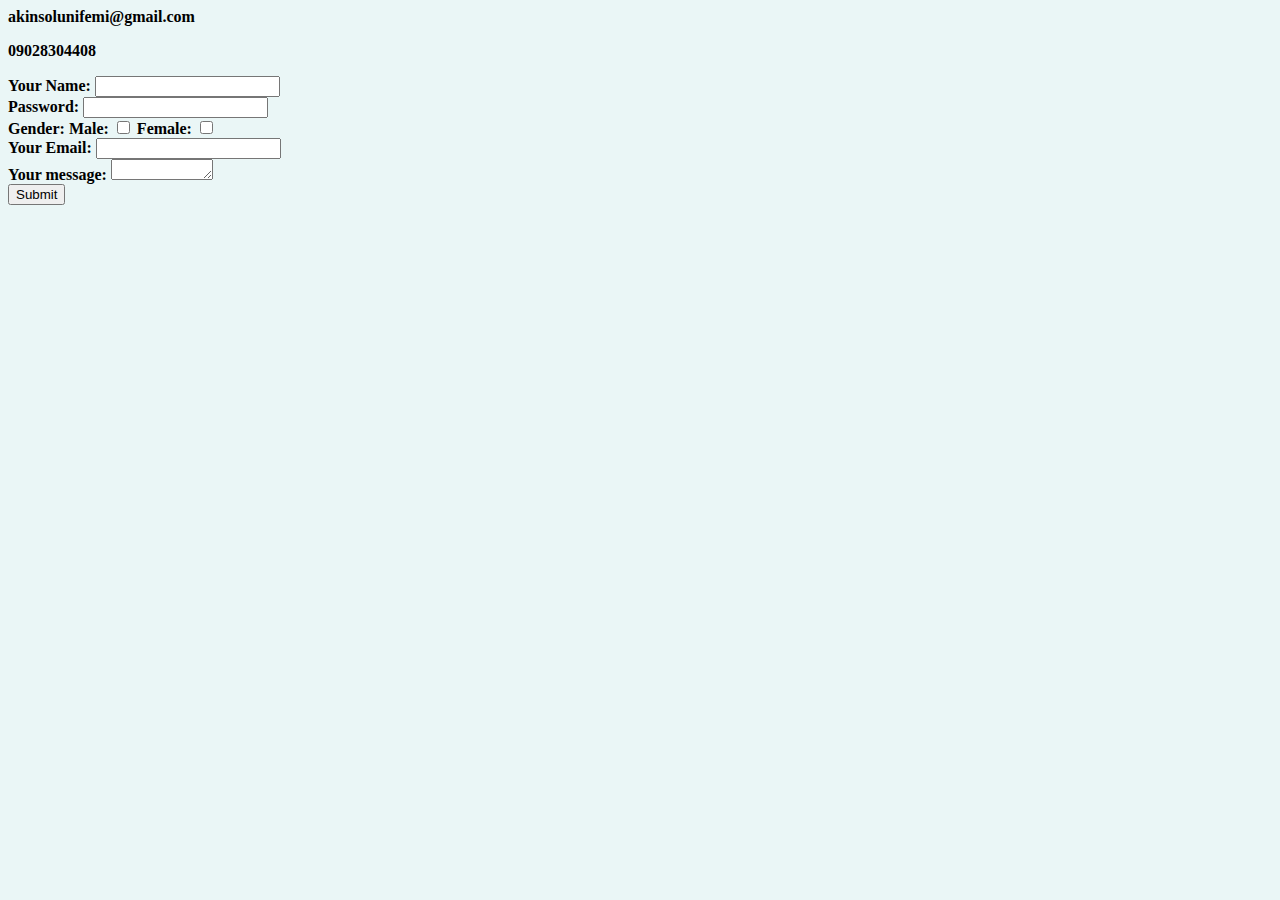
<file: My contact.html>
<html lang="en" dir="ltr">
  <head>
    <meta charset="utf-8">
    <title>Contact me</title>
    <link rel="stylesheet" href="css/styles.css">
  </head>
  <body>
    <p><strong>akinsolunifemi@gmail.com</strong></p>
    <p><strong>09028304408</strong></p>
    <form action="mailto:akinsolunifemi@gmail.com" method="post" enctype="text/plain">
      <label> <strong>Your Name:</strong></label>
      <input type="text" name="Your Name:" value=""><br>
      <label> <strong>Password:</strong></label>
      <input type="password" name="Password:" value=""><br>
      <label><strong>Gender:</strong></label>
      <label> <strong>Male:</strong> </label>
      <input type="checkbox" name="" value="">
      <label> <strong>Female:</strong> </label>
      <input type="checkbox" name="" value=""><br>
      <label> <strong>Your Email:</strong> </label>
      <input type="email" name="Your Email:" value=""><br>
      <label> <strong>Your message:</strong></label>
      <textarea name="Your message:" rows="1" cols="10"></textarea><br>
        <input type="submit" name="" />
        </form>
  </body>
</html>
</file>
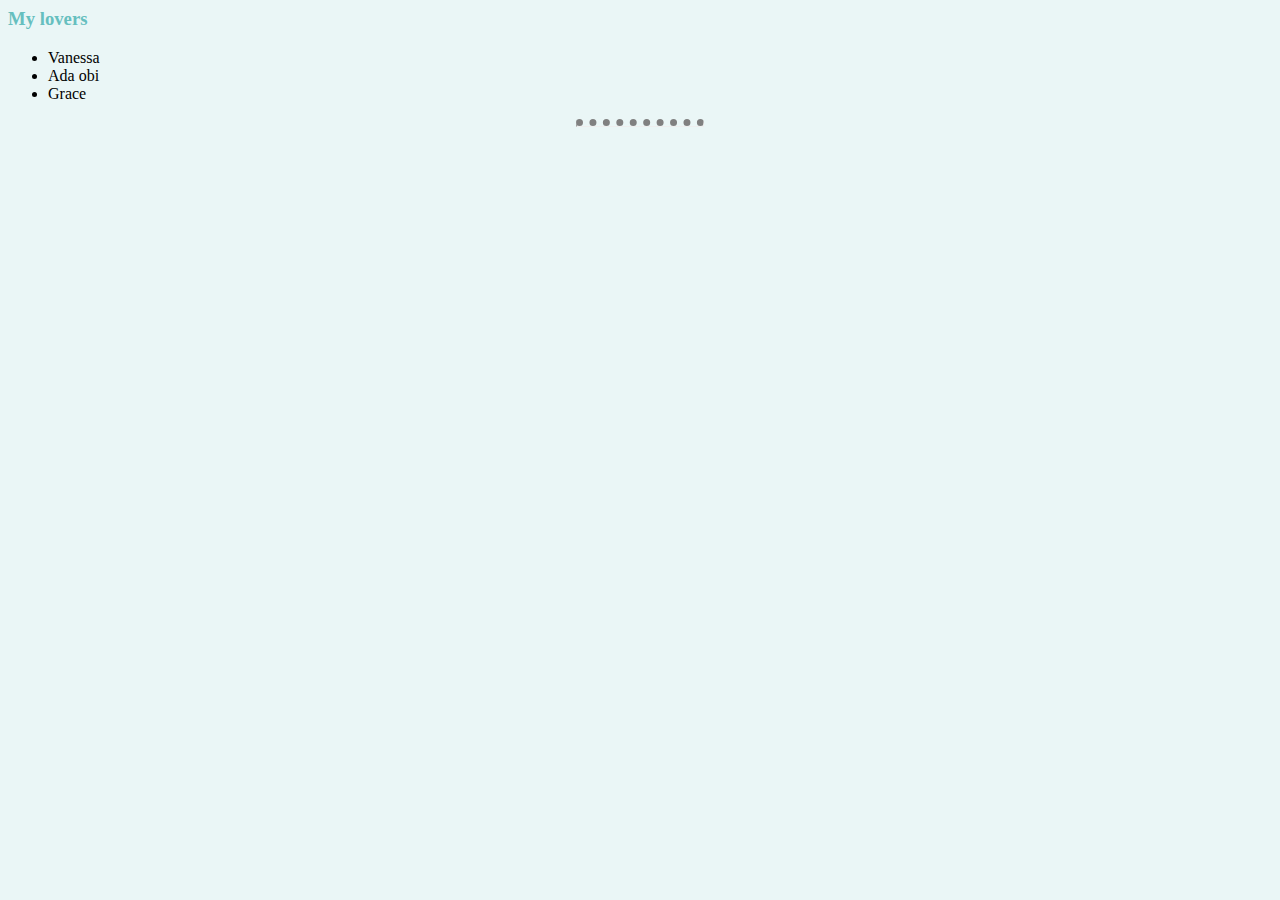
<file: My lovers.html>
<html lang="en" dir="ltr">
  <head>
    <meta charset="utf-8">
    <title>My lovers</title>
  </head>
  <body>
      <link rel="stylesheet" href="css/styles.css">
    <h3>My lovers</h3>

    <ul>
      <li>Vanessa</li>
      <li>Ada obi</li>
      <li>Grace</li>
    </ul>
    <hr>

  </body>
</html>
</file>
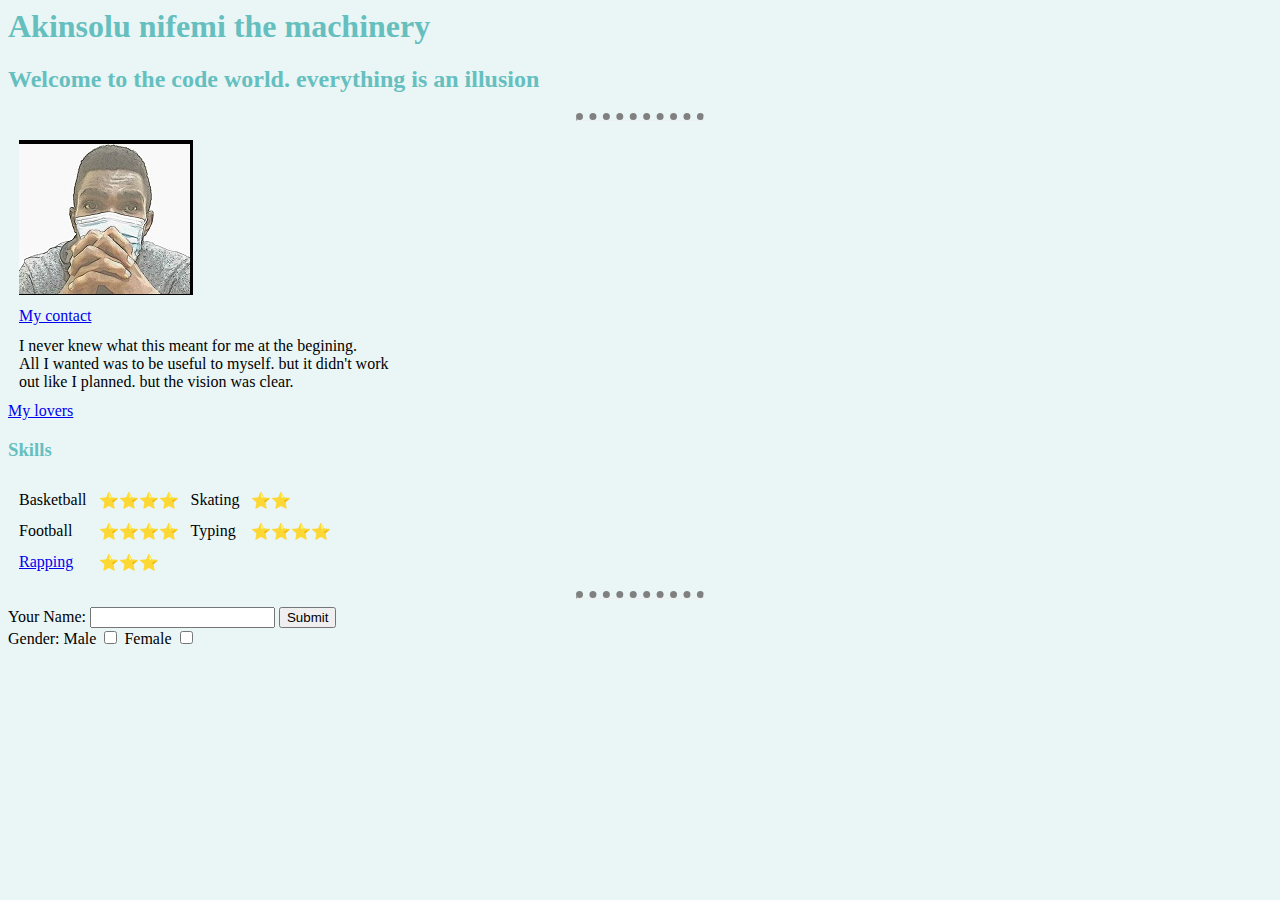
<file: original work.html>
<html lang="en" dir="ltr">
  <head>
    <meta charset="utf-8">
    <title>Machinery's personal site</title>
<link rel="stylesheet" href="css/styles.css">
<body>

 <h1>Akinsolu nifemi the machinery</h1>

 <h2>Welcome to the code world. everything is an illusion</h2>
  <hr />

    <table cellspacing="10">

      <tr>
        <td><img src="machinery.jpg" alt="Machinery picture" /></td>
      </tr>

      <tr>
        <td><a href="My contact.html">My contact</a></td>
      </tr>

      <td>  <p>I never knew what this meant for me at the begining. <br> All I wanted was to be useful to myself.
        but it didn't work <br> out like I planned. but the vision was clear.</p></td>

      </table>

    <a href="My lovers.html">My lovers</a>

      <h3>Skills</h3>

      <table cellspacing="10">
        <tr>
          <td>Basketball</td>
          <td>⭐⭐⭐⭐</td>
          <td>Skating</td>
          <td>⭐⭐</td>
        </tr>

        <tr>
          <td>Football</td>
          <td>⭐⭐⭐⭐</td>
          <td>Typing</td>
          <td>⭐⭐⭐⭐</td>
        </tr>

        <tr>
          <td> <a href="Rapping.mp4"> Rapping </a> </td>
          <td>⭐⭐⭐</td>
        </tr>
      </table>

      <hr>
      <form class="" action="index.html" method="post">
        <label >Your Name:</label>
        <input type="text" name="" value="">
        <input type="submit" name=""><br>
        <label> Gender:</label>
        <label> Male</label>
        <input type="checkbox" name="" value="">
        <label> Female </label>
        <input type="checkbox" name="" value="">
      </form>

    </body>

    </html>
</file>
<file: css/styles.css>
body{background-color: #EAF6F6}

hr{
     width: 10%;

border-top-style: dotted;
  border-top-width: 7px;
  border-top-color: grey;
  border-bottom;}
h1{color: #66BFBF}
h2{color: #66BFBF}
h3{color: #66BFBF}
</file>
